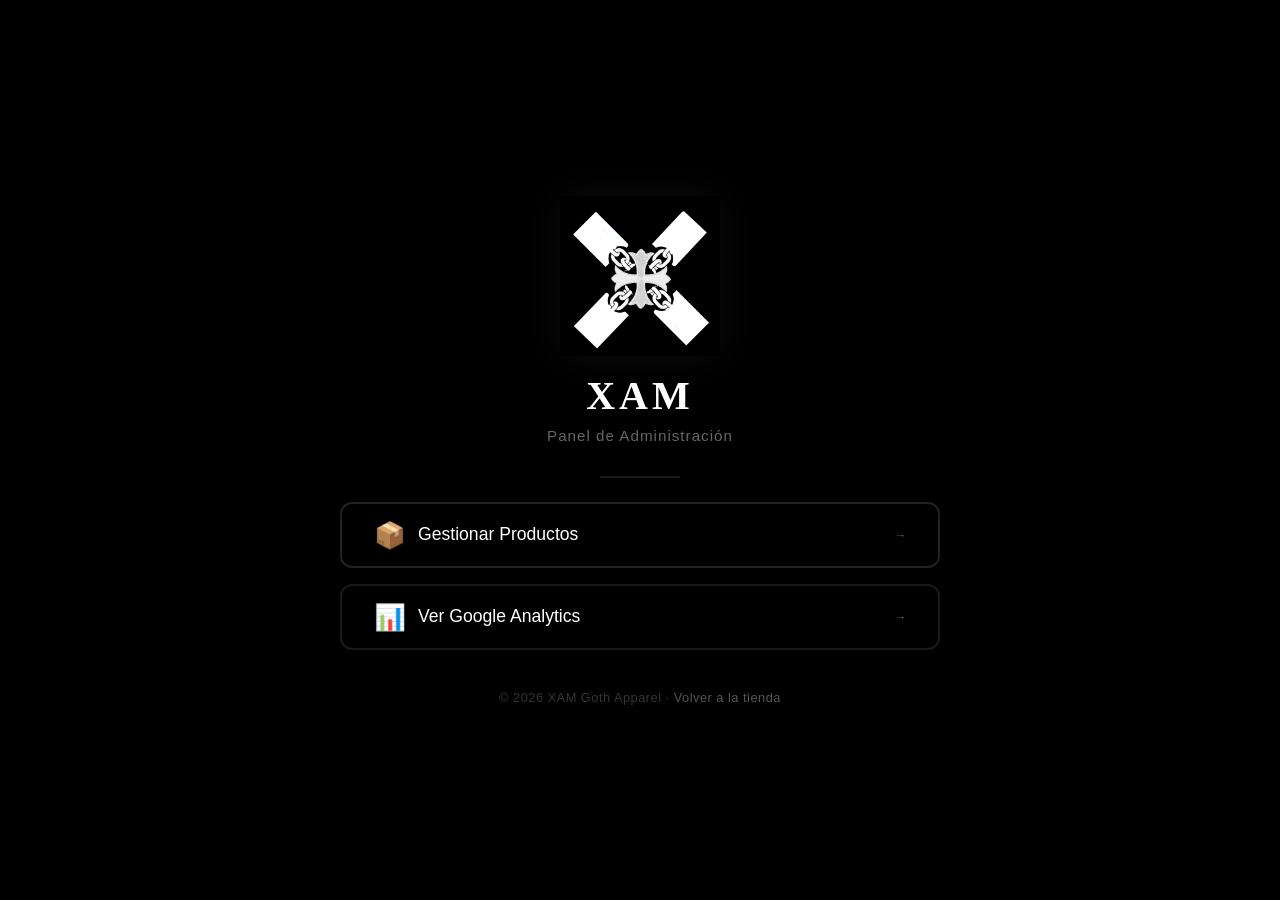
<file: admin/index.html>
<!DOCTYPE html>
<html lang="es">
<head>
    <meta charset="UTF-8">
    <meta name="viewport" content="width=device-width, initial-scale=1.0">
    <title>Panel de Administración - XAM Goth Apparel</title>

    <!-- ===== FAVICON ===== -->
    <link rel="icon" type="image/png" href="../assets/images/favicon-96x96.png" sizes="96x96" />
    <link rel="icon" type="image/svg+xml" href="../assets/images/favicon.svg" />
    <link rel="shortcut icon" href="../assets/images/favicon.ico" />
    <link rel="apple-touch-icon" sizes="180x180" href="../assets/images/apple-touch-icon.png" />
    <meta name="apple-mobile-web-app-title" content="XAM Store" />
    <link rel="manifest" href="../assets/images/site.webmanifest" />
    <!-- =================== -->

    <style>
        * {
            margin: 0;
            padding: 0;
            box-sizing: border-box;
        }
        body {
            background-color: #000000; /* Negro absoluto */
            color: #ffffff;
            font-family: 'Inter', -apple-system, BlinkMacSystemFont, 'Segoe UI', Roboto, sans-serif;
            display: flex;
            justify-content: center;
            align-items: center;
            min-height: 100vh;
            flex-direction: column;
            padding: 20px;
        }
        .admin-container {
            max-width: 600px;
            width: 100%;
            text-align: center;
        }
        .admin-logo {
            margin-bottom: 2rem;
        }
        .admin-logo img {
            height: 160px;
            width: 160px;
            object-fit: contain;
            margin-bottom: 1rem;
            display: block;
            margin-left: auto;
            margin-right: auto;
            box-shadow: 0 0 40px rgba(255, 255, 255, 0.05);
            transition: transform 0.3s ease, box-shadow 0.3s ease;
        }
        .admin-logo img:hover {
            transform: scale(1.05);
            box-shadow: 0 0 60px rgba(255, 255, 255, 0.08);
        }
        .admin-logo h1 {
            font-family: 'Uncial Antiqua', cursive;
            font-size: 2.5rem;
            letter-spacing: 4px;
            color: #ffffff;
            margin-bottom: 0.5rem;
        }
        .admin-logo p {
            color: #666666;
            font-size: 0.95rem;
            font-weight: 300;
            letter-spacing: 1px;
        }
        .admin-divider {
            width: 80px;
            height: 2px;
            background: #1a1a1a;
            margin: 1.5rem auto;
        }
        .admin-buttons {
            display: flex;
            flex-direction: column;
            gap: 1rem;
            margin-top: 1rem;
        }
        .admin-btn {
            display: flex;
            align-items: center;
            justify-content: center;
            gap: 0.75rem;
            padding: 1rem 2rem;
            border: 2px solid #1a1a1a;
            border-radius: 12px;
            background: transparent;
            color: #ffffff;
            font-size: 1.1rem;
            font-weight: 500;
            text-decoration: none;
            transition: all 0.3s ease;
            cursor: pointer;
            font-family: 'Inter', sans-serif;
        }
        .admin-btn:hover {
            border-color: #ffffff;
            background: #ffffff;
            color: #000000;
            transform: translateY(-2px);
            box-shadow: 0 8px 30px rgba(255,255,255,0.05);
        }
        .admin-btn i {
            font-size: 1.5rem;
        }
        .admin-btn-primary {
            border-color: #222;
        }
        .admin-btn-primary:hover {
            border-color: #ffffff;
            background: #ffffff;
            color: #000000;
        }
        .admin-btn-secondary {
            border-color: #1a1a1a;
        }
        .admin-btn-secondary:hover {
            border-color: #666;
            background: transparent;
            color: #ffffff;
        }
        .admin-footer {
            margin-top: 2.5rem;
            color: #333;
            font-size: 0.8rem;
            letter-spacing: 0.5px;
        }
        .admin-footer a {
            color: #555;
            text-decoration: none;
            transition: color 0.3s;
        }
        .admin-footer a:hover {
            color: #ffffff;
        }
        .icon-cms {
            font-size: 1.6rem;
        }
        .icon-analytics {
            font-size: 1.6rem;
        }
        @media (max-width: 480px) {
            .admin-logo h1 {
                font-size: 1.8rem;
            }
            .admin-btn {
                font-size: 0.95rem;
                padding: 0.8rem 1.5rem;
            }
            .admin-logo img {
                height: 60px;
                width: 60px;
                padding: 10px;
            }
        }
    </style>
</head>
<body>
    <div class="admin-container">
          <!-- Logo y título -->
        <div class="admin-logo">
            <img src="../assets/images/logo_blanco.png" alt="XAM Goth Apparel">
            <h1>XAM</h1>
            <p>Panel de Administración</p>
        </div>
        
        <div class="admin-divider"></div>
        
        <!-- Botones -->
        <div class="admin-buttons">
            <!-- Botón 1: Gestionar Productos (Pages CMS) -->
            <a href="https://app.pagescms.org/xam-goth-apparel/store/master/file/productos" target="_blank" class="admin-btn admin-btn-primary">
                <span class="icon-cms">📦</span>
                Gestionar Productos
                <span style="font-size: 0.7rem; color: #666; margin-left: auto;">→</span>
            </a>
            
            <!-- Botón 2: Google Analytics -->
            <a href="https://analytics.google.com/analytics/web/provision/#/a407080821p552975748/reports/intelligenthome" target="_blank" class="admin-btn admin-btn-secondary">
                <span class="icon-analytics">📊</span>
                Ver Google Analytics
                <span style="font-size: 0.7rem; color: #666; margin-left: auto;">→</span>
            </a>
        </div>
        
        <!-- Footer -->
        <div class="admin-footer">
            <p>© 2026 XAM Goth Apparel · <a href="https://xam-goth-apparel.github.io/store/">Volver a la tienda</a></p>
        </div>
    </div>
</body>
</html>
</file>
